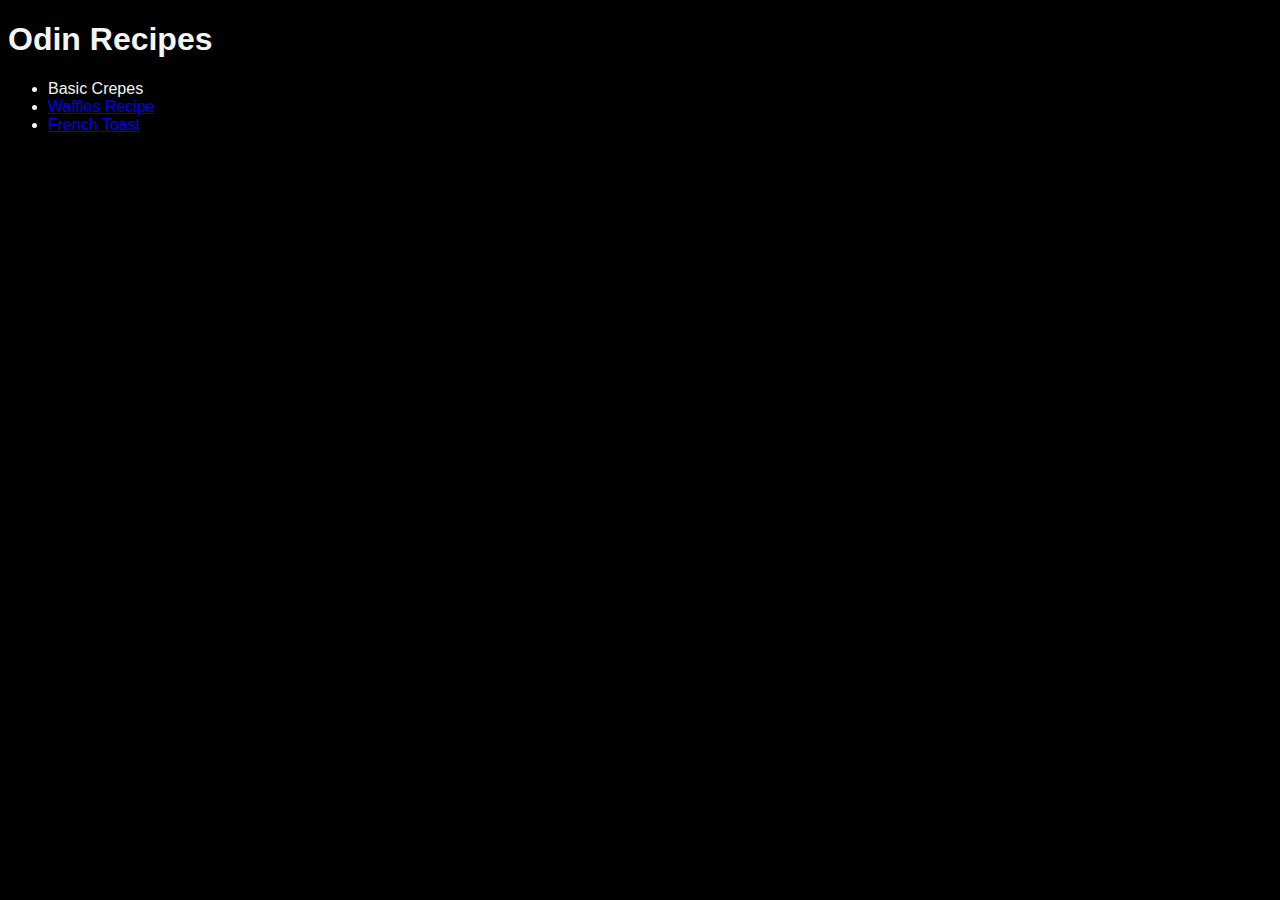
<file: index.html>
<!DOCTYPE html>
<html lang="en">
  <head>
    <meta charset="UTF-8" />
    <title>Odin Recipes</title>
    <link rel="stylesheet" href="styles.css" />
  </head>
  <body>
    <h1>Odin Recipes</h1>
    <ul>
      <li><a href="recipes/Crepes.html"></a>Basic Crepes</li>
      <li><a href="recipes/waffles.html">Waffles Recipe</a></li>
      <li><a href="recipes/French Toast.html">French Toast</a></li>
    </ul>
  </body>
</html>
</file>
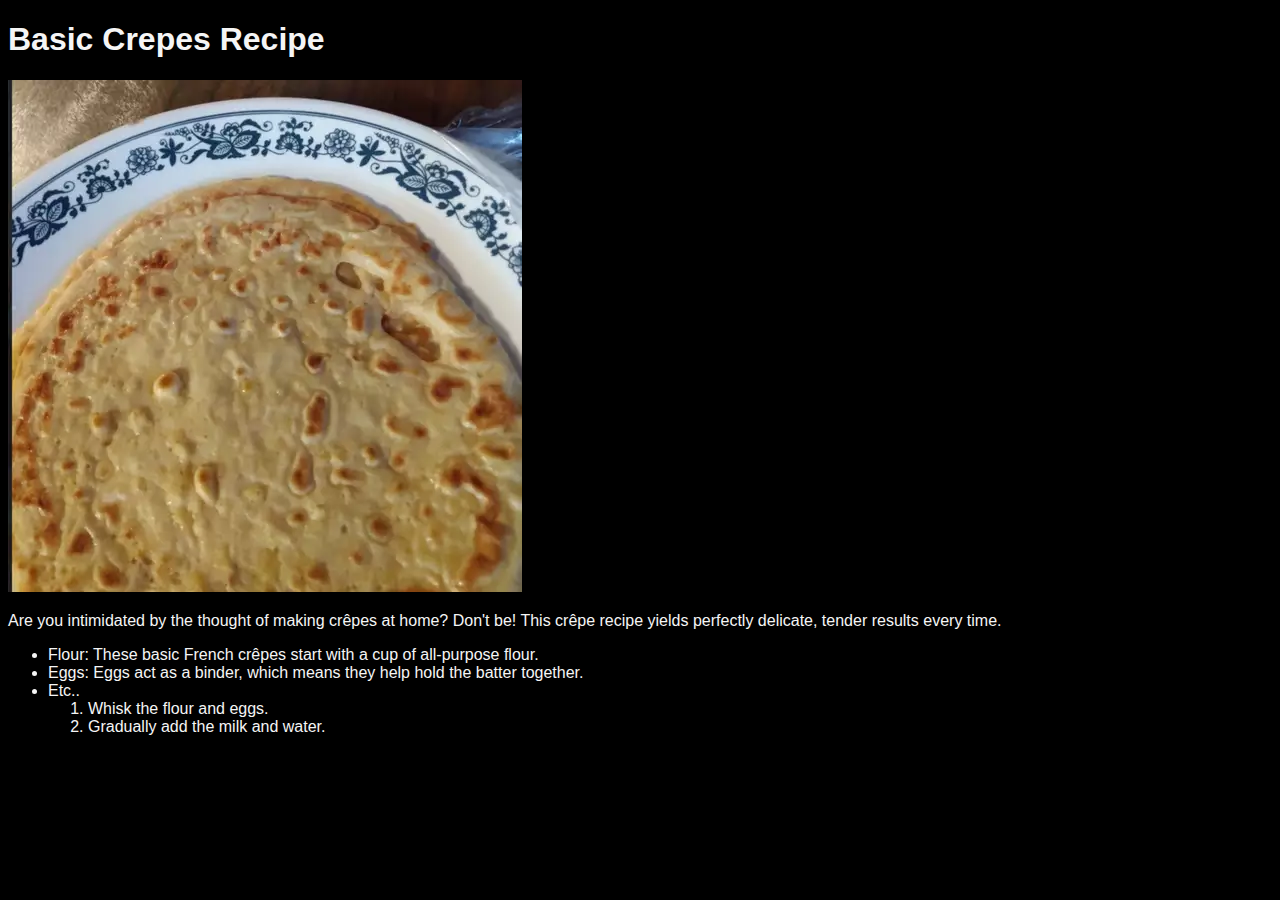
<file: recipes/Crepes.html>
<!DOCTYPE html>
<html lang="en">
  <head>
    <meta charset="UTF-8" />
    <meta http-equiv="X-UA-Compatible" content="IE=edge" />
    <meta name="viewport" content="width=device-width, initial-scale=1.0" />
    <title>Odin Recipes</title>
    <link rel="stylesheet" href="../styles.css" />
  </head>
  <body>
    <h1>Basic Crepes Recipe</h1>
    <img src="crepes.webp" alt="Crepes" />
    <p>
      Are you intimidated by the thought of making crêpes at home? Don't be!
      This crêpe recipe yields perfectly delicate, tender results every time.
    </p>
    <ul>
      <li>
        Flour: These basic French crêpes start with a cup of all-purpose flour.
      </li>
      <li>
        Eggs: Eggs act as a binder, which means they help hold the batter
        together.
      </li>
      <li>Etc..</li>
      <ol>
        <li>Whisk the flour and eggs.</li>
        <li>Gradually add the milk and water.</li>
      </ol>
    </ul>
  </body>
</html>
</file>
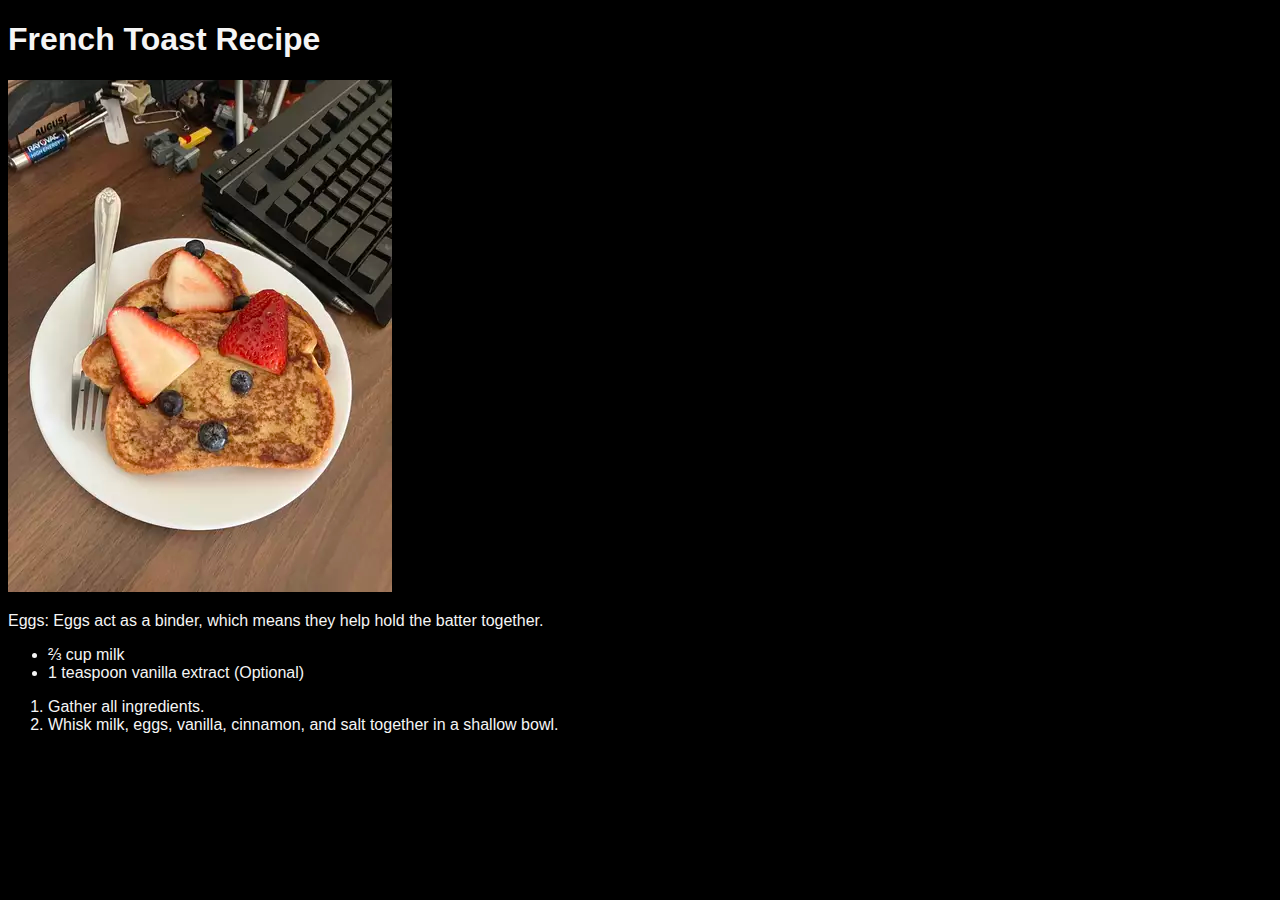
<file: recipes/French Toast.html>
<!DOCTYPE html>
<html lang="en">
  <head>
    <meta charset="UTF-8" />
    <meta http-equiv="X-UA-Compatible" content="IE=edge" />
    <meta name="viewport" content="width=device-width, initial-scale=1.0" />
    <title>Odin Recipes</title>
    <link rel="stylesheet" href="../styles.css" />
  </head>
  <body>
    <h1>French Toast Recipe</h1>
    <img
      src="FrenchToast.webp"
      alt="French Toast with blueberries and straweberries"
    />
    <p>
      Eggs: Eggs act as a binder, which means they help hold the batter
      together.
    </p>
    <ul>
      <li>⅔ cup milk</li>
      <li>1 teaspoon vanilla extract (Optional)</li>
    </ul>
    <ol>
      <li>Gather all ingredients.</li>
      <li>
        Whisk milk, eggs, vanilla, cinnamon, and salt together in a shallow
        bowl.
      </li>
    </ol>
  </body>
</html>
</file>
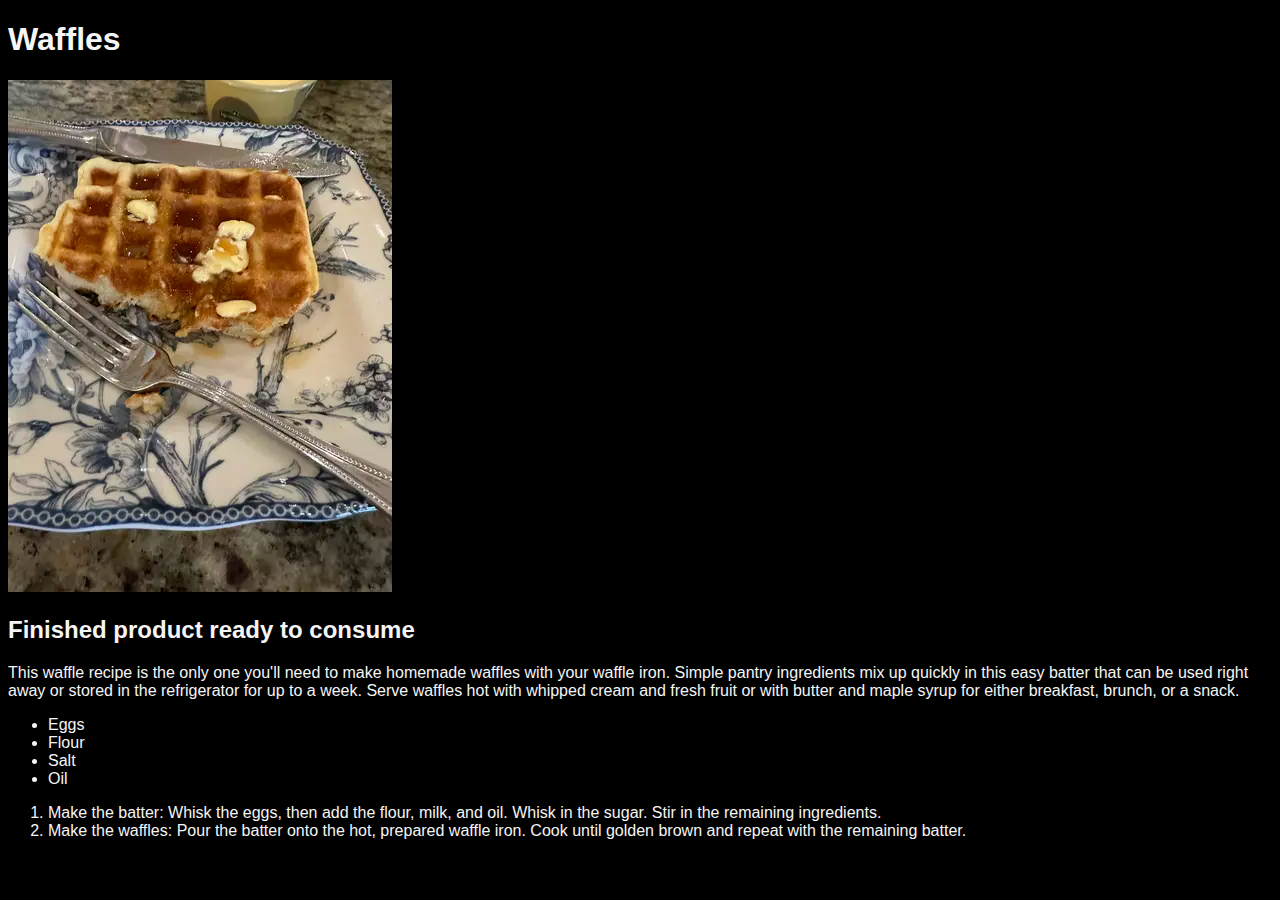
<file: recipes/waffles.html>
<!DOCTYPE html>
<html lang="en">
  <head>
    <meta charset="UTF-8" />
    <meta http-equiv="X-UA-Compatible" content="IE=edge" />
    <meta name="viewport" content="width=device-width, initial-scale=1.0" />
    <title>Waffles Recipe</title>
    <link rel="stylesheet" href="../styles.css" />
  </head>
  <body>
    <h1>Waffles</h1>
    <img src="image.webp" alt="Picture of Waffles with butter" />
    <h2>Finished product ready to consume</h2>
    <p>
      This waffle recipe is the only one you'll need to make homemade waffles
      with your waffle iron. Simple pantry ingredients mix up quickly in this
      easy batter that can be used right away or stored in the refrigerator for
      up to a week. Serve waffles hot with whipped cream and fresh fruit or with
      butter and maple syrup for either breakfast, brunch, or a snack.
    </p>
    <ul>
      <li>Eggs</li>
      <li>Flour</li>
      <li>Salt</li>
      <li>Oil</li>
    </ul>
    <ol>
      <li>
        Make the batter: Whisk the eggs, then add the flour, milk, and oil.
        Whisk in the sugar. Stir in the remaining ingredients.
      </li>
      <li>
        Make the waffles: Pour the batter onto the hot, prepared waffle iron.
        Cook until golden brown and repeat with the remaining batter.
      </li>
    </ol>
  </body>
</html>
</file>
<file: styles.css>
body {
  background-color: black;
  color: whitesmoke;
  font-family: Arial, Helvetica, sans-serif;
}
</file>
